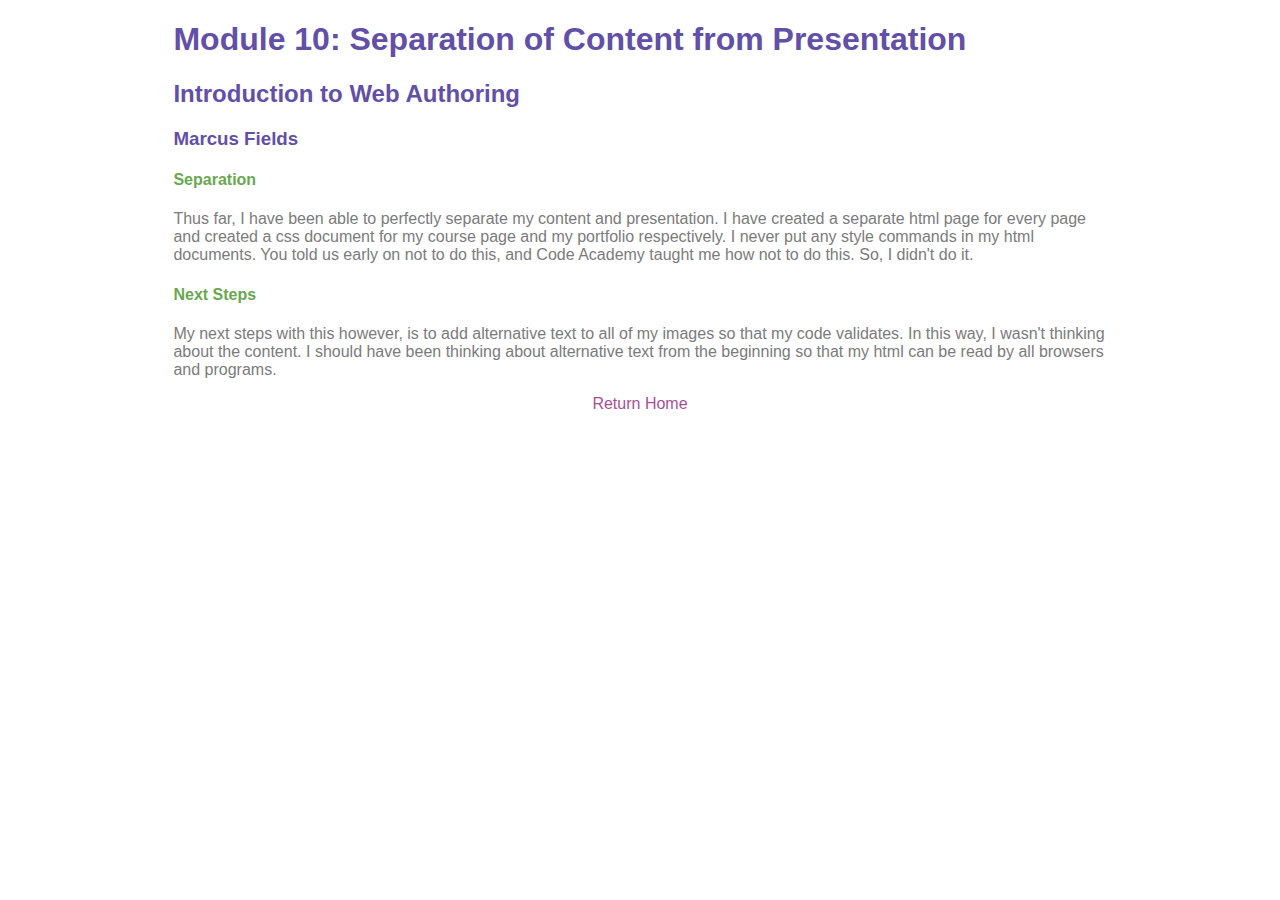
<file: modules/module10.html>
<!DOCTYPE html>
<html>
<head>
<title>
Module 10
</title>
<link rel="stylesheet" href="modules.css">
</head>
<body>
<h1>
Module 10: Separation of Content from Presentation
</h1>
<h2>
Introduction to Web Authoring
</h2>
<h3>
Marcus Fields
</h3>
  <h4>Separation</h4>
  <p>
Thus far, I have been able to perfectly separate my content and presentation. I have created a separate html page for every page and created a css document for my course page and my portfolio respectively. I never put any style commands in my html documents. You told us early on not to do this, and Code Academy taught me how not to do this. So, I didn't do it.
</p>
  <h4>Next Steps</h4>
  <p>My next steps with this however, is to add alternative text to all of my images so that my code validates. In this way, I wasn't thinking about the content. I should have been thinking about alternative text from the beginning so that my html can be read by all browsers and programs.</p>
<a class="home" href="http://fieldsm9.github.io/wra210/">Return Home</a>
</body>
</html>
</file>
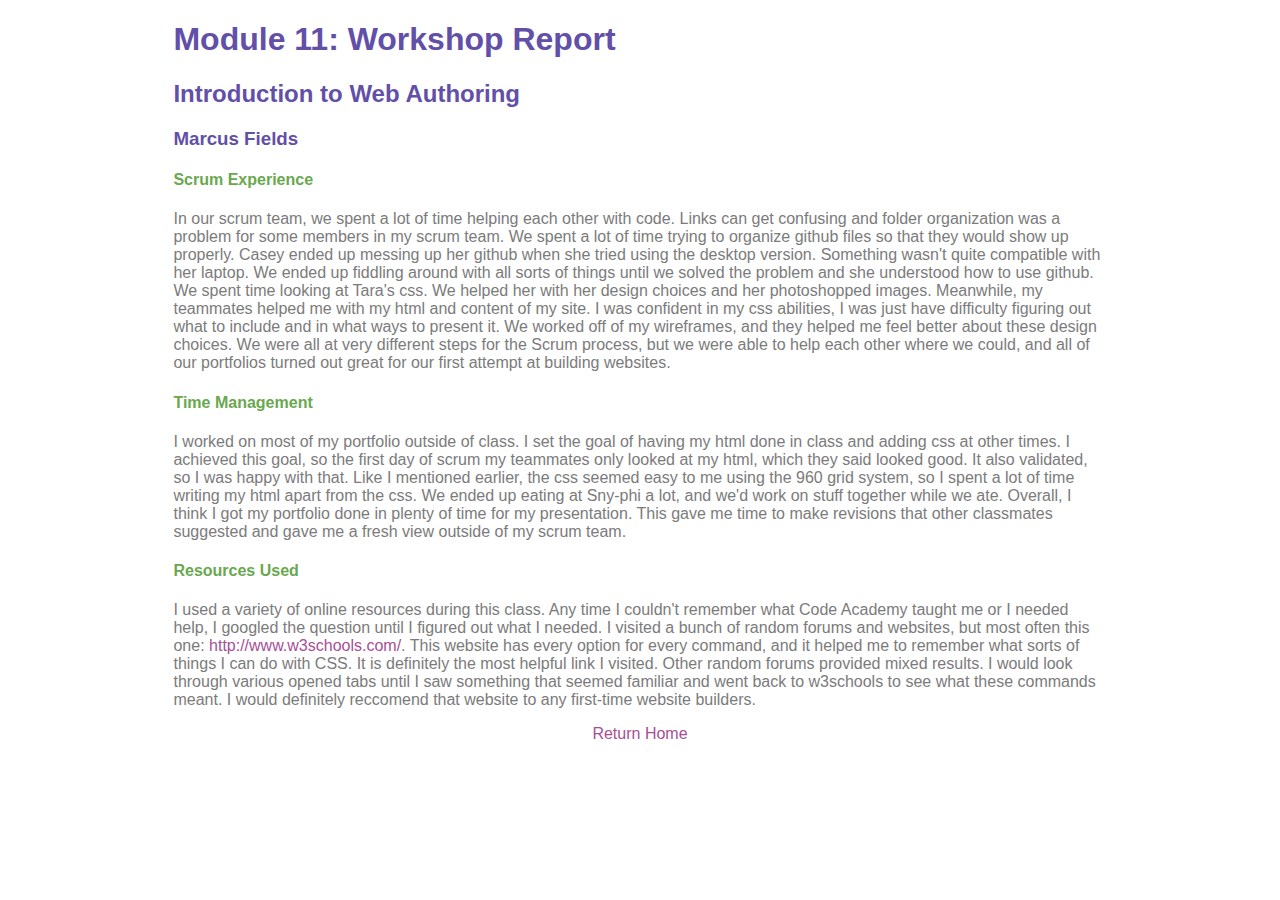
<file: modules/module11.html>
<!DOCTYPE html>
<html>
<head>
<title>
Module 10
</title>
<link rel="stylesheet" href="modules.css">
</head>
<body>
<h1>
Module 11: Workshop Report
</h1>
<h2>
Introduction to Web Authoring
</h2>
<h3>
Marcus Fields
</h3>
<h4>
  Scrum Experience
  </h4>
  <p>
In our scrum team, we spent a lot of time helping each other with code. Links can get confusing and folder organization was a problem for some members in my scrum team. We spent a lot of time trying to organize github files so that they would show up properly. Casey ended up messing up her github when she tried using the desktop version. Something wasn't quite compatible with her laptop. We ended up fiddling around with all sorts of things until we solved the problem and she understood how to use github. We spent time looking at Tara's css. We helped her with her design choices and her photoshopped images. Meanwhile, my teammates helped me with my html and content of my site. I was confident in my css abilities, I was just have difficulty figuring out what to include and in what ways to present it. We worked off of my wireframes, and they helped me feel better about these design choices. We were all at very different steps for the Scrum process, but we were able to help each other where we could, and all of our portfolios turned out great for our first attempt at building websites. 
</p>
  <h4>
  Time Management
  </h4>
<p>
I worked on most of my portfolio outside of class. I set the goal of having my html done in class and adding css at other times. I achieved this goal, so the first day of scrum my teammates only looked at my html, which they said looked good. It also validated, so I was happy with that. Like I mentioned earlier, the css seemed easy to me using the 960 grid system, so I spent a lot of time writing my html apart from the css. We ended up eating at Sny-phi a lot, and we'd work on stuff together while we ate. Overall, I think I got my portfolio done in plenty of time for my presentation. This gave me time to make revisions that other classmates suggested and gave me a fresh view outside of my scrum team.
</p>
  <h4>
  Resources Used
  </h4>
<p>
I used a variety of online resources during this class. Any time I couldn't remember what Code Academy taught me or I needed help, I googled the question until I figured out what I needed. I visited a bunch of random forums and websites, but most often this one: <a href="http://www.w3schools.com/">http://www.w3schools.com/</a>. This website has every option for every command, and it helped me to remember what sorts of things I can do with CSS. It is definitely the most helpful link I visited. Other random forums provided mixed results. I would look through various opened tabs until I saw something that seemed familiar and went back to w3schools to see what these commands meant. I would definitely reccomend that website to any first-time website builders.
</p>
<a class="home" href="http://fieldsm9.github.io/wra210/">Return Home</a>
</body>
</html>
</file>
<file: modules/modules.css>
* {
  font-family: Arial, sans-serif;
  margin-left: auto;
  margin-right: auto;
  width: 90%;
}

h1 {
  color: #624fa8;
}

h2 {
  color: #624fa8;
}

h3 {
  color: #624fa8;
}

h4 {
  color: #69a84f;
}

p {
  color: #7b7b7b;
}

a {
  color: #a84f94;
  text-decoration: none;
}

a:hover {
    font-weight: bold;
}

.home {
  display:block;
  text-align:center
}
</file>
